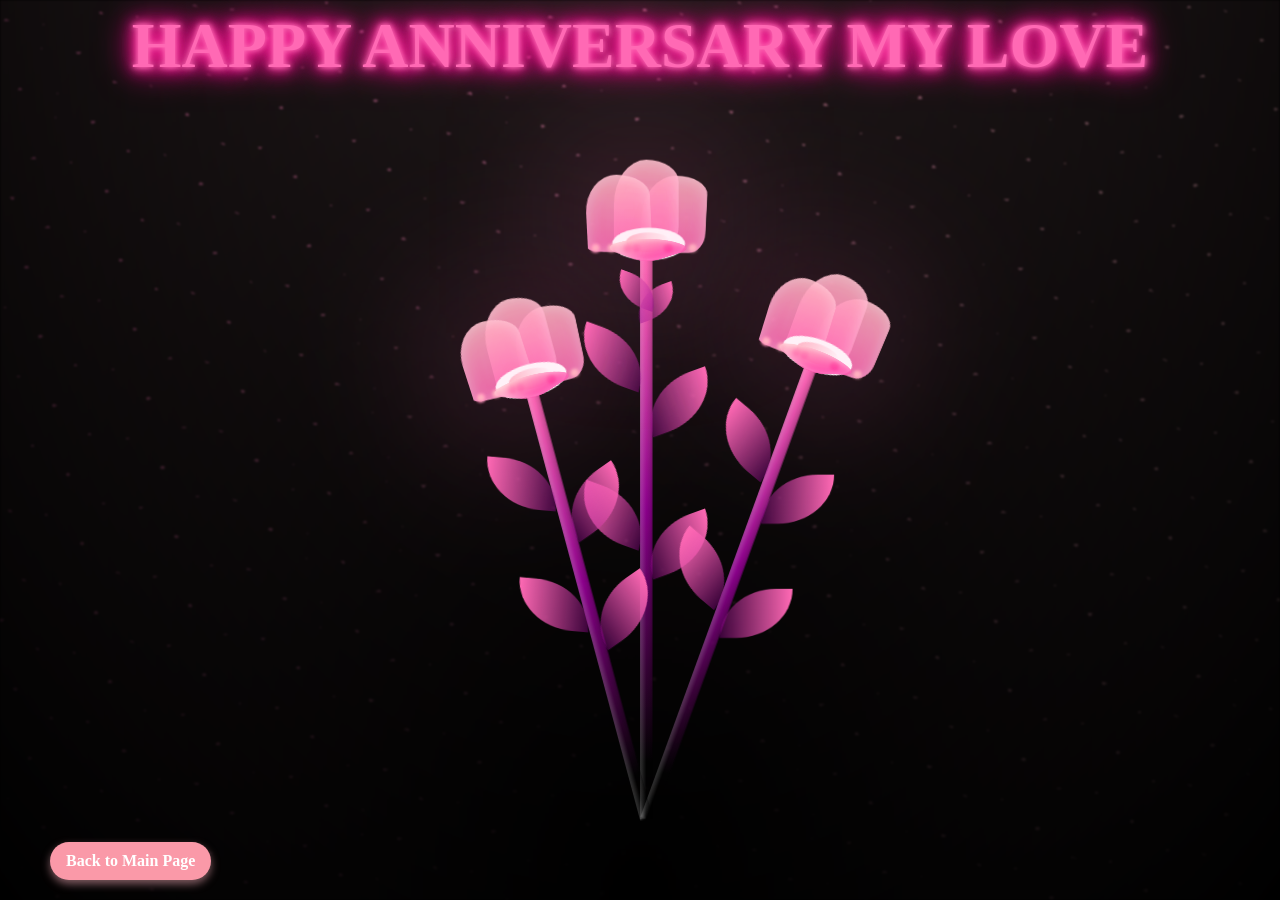
<file: Anniversary/SecondPage/flower.html>
<!DOCTYPE html>
<html lang="en">
<head>
    <meta charset="UTF-8">
    <meta name="viewport" content="width=device-width, initial-scale=1.0">
    <title>Pink Tulips For You</title>
    <link rel="stylesheet" href="flower.css">
    <link rel="icon" type="image/x-icon" href="FlowerIcon.ico">
</head>
<body class="not-loaded">
  <div class="night"></div>
  <div class="glowing-text">HAPPY ANNIVERSARY MY LOVE</div>
  <div class="flowers">
    <div class="flower flower--1">
      <div class="flower__leafs flower__leafs--1">
        <div class="flower__leaf flower__leaf--1"></div>
        <div class="flower__leaf flower__leaf--2"></div>
        <div class="flower__leaf flower__leaf--3"></div>
        <div class="flower__leaf flower__leaf--4"></div>
        <div class="flower__white-circle"></div>

        <div class="flower__light flower__light--1"></div>
        <div class="flower__light flower__light--2"></div>
        <div class="flower__light flower__light--3"></div>
        <div class="flower__light flower__light--4"></div>
        <div class="flower__light flower__light--5"></div>
        <div class="flower__light flower__light--6"></div>
        <div class="flower__light flower__light--7"></div>
        <div class="flower__light flower__light--8"></div>
      </div>
      <div class="flower__line">
        <div class="flower__line__leaf flower__line__leaf--1"></div>
        <div class="flower__line__leaf flower__line__leaf--2"></div>
        <div class="flower__line__leaf flower__line__leaf--3"></div>
        <div class="flower__line__leaf flower__line__leaf--4"></div>
        <div class="flower__line__leaf flower__line__leaf--5"></div>
        <div class="flower__line__leaf flower__line__leaf--6"></div>
      </div>
    </div>

    <div class="flower flower--2">
      <div class="flower__leafs flower__leafs--2">
        <div class="flower__leaf flower__leaf--1"></div>
        <div class="flower__leaf flower__leaf--2"></div>
        <div class="flower__leaf flower__leaf--3"></div>
        <div class="flower__leaf flower__leaf--4"></div>
        <div class="flower__white-circle"></div>

        <div class="flower__light flower__light--1"></div>
        <div class="flower__light flower__light--2"></div>
        <div class="flower__light flower__light--3"></div>
        <div class="flower__light flower__light--4"></div>
        <div class="flower__light flower__light--5"></div>
        <div class="flower__light flower__light--6"></div>
        <div class="flower__light flower__light--7"></div>
        <div class="flower__light flower__light--8"></div>
      </div>
      <div class="flower__line">
        <div class="flower__line__leaf flower__line__leaf--1"></div>
        <div class="flower__line__leaf flower__line__leaf--2"></div>
        <div class="flower__line__leaf flower__line__leaf--3"></div>
        <div class="flower__line__leaf flower__line__leaf--4"></div>
      </div>
    </div>

    <div class="flower flower--3">
      <div class="flower__leafs flower__leafs--3">
        <div class="flower__leaf flower__leaf--1"></div>
        <div class="flower__leaf flower__leaf--2"></div>
        <div class="flower__leaf flower__leaf--3"></div>
        <div class="flower__leaf flower__leaf--4"></div>
        <div class="flower__white-circle"></div>

        <div class="flower__light flower__light--1"></div>
        <div class="flower__light flower__light--2"></div>
        <div class="flower__light flower__light--3"></div>
        <div class="flower__light flower__light--4"></div>
        <div class="flower__light flower__light--5"></div>
        <div class="flower__light flower__light--6"></div>
        <div class="flower__light flower__light--7"></div>
        <div class="flower__light flower__light--8"></div>
      </div>
      <div class="flower__line">
        <div class="flower__line__leaf flower__line__leaf--1"></div>
        <div class="flower__line__leaf flower__line__leaf--2"></div>
        <div class="flower__line__leaf flower__line__leaf--3"></div>
        <div class="flower__line__leaf flower__line__leaf--4"></div>
      </div>
    </div>
  </div>
  <a href="../MainPage/index.html" class="back-button">Back to Main Page</a>
  <script src="flower.js"></script>
</body>
</html>
</file>
<file: Anniversary/SecondPage/flower.css>
/* ======================== */
/* RESET AND BASE STYLES */
/* ======================== */
*,
*::after,
*::before {
    padding: 0;
    margin: 0;
    box-sizing: border-box;
}

:root {
    --dark-color: #000;
}

/* ======================== */
/* MAIN BODY LAYOUT */
/* ======================== */
body {
    display: flex;
    align-items: flex-end;
    justify-content: center;
    min-height: 100vh;
    background-color: var(--dark-color);
    overflow: hidden;
    perspective: 1000px;
}

/* ======================== */
/* GLOWING TEXT STYLES */
/* ======================== */
.glowing-text {
    position: absolute;
    top: 1vmin;  
    font-size: 4rem;
    color: #ff69b4;  
    font-weight: bold;
    text-align: center;
    text-shadow: 0 0 5px #ff69b4, 0 0 10px #ff69b4, 0 0 15px #ff1493, 0 0 20px #ff1493, 0 0 30px #ff1493, 0 0 40px #ff1493;
    z-index: 20;  
    animation: heartbeat 1.5s ease-in-out infinite both;
}

/* ======================== */
/* NIGHT BACKGROUND EFFECTS */
/* ======================== */
.night {
    position: fixed;
    left: 50%;
    top: 0;
    transform: translateX(-50%);
    width: 100%;
    height: 100%;
    filter: blur(0.1vmin);
    background-image: radial-gradient(
        ellipse at top,
        transparent 0%,
        var(--dark-color)
    ),
    radial-gradient(
        ellipse at bottom,
        var(--dark-color),
        rgba(255, 192, 203, 0.2)
    ),
    repeating-linear-gradient(
        220deg,
        rgb(0, 0, 0) 0px,
        rgb(0, 0, 0) 19px,
        transparent 19px,
        transparent 22px
    ),
    repeating-linear-gradient(
        189deg,
        rgb(0, 0, 0) 0px,
        rgb(0, 0, 0) 19px,
        transparent 19px,
        transparent 22px
    ),
    repeating-linear-gradient(
        148deg,
        rgb(0, 0, 0) 0px,
        rgb(0, 0, 0) 19px,
        transparent 19px,
        transparent 22px
    ),
    linear-gradient(90deg, rgb(255, 105, 180), rgb(255, 182, 193));
}

/* ======================== */
/* INDIVIDUAL FLOWER STYLES */
/* ======================== */
.flowers {
    position: relative;
    transform: scale(0.9);
}

.flower {
    position: absolute;
    bottom: 10vmin;
    transform-origin: bottom center;
    z-index: 10;
    --fl-speed: 0.8s;
}

/* Flower position variants */
.flower--1 {
    animation: moving-flower-1 4s linear infinite;
}

.flower--2 {
    left: 50%;
    transform: rotate(20deg);
    animation: moving-flower-2 4s linear infinite;
}

.flower--3 {
    left: 50%;
    transform: rotate(-15deg);
    animation: moving-flower-3 4s linear infinite;
}

/* ======================== */
/* FLOWER PETALS/LEAVES */
/* ======================== */
.flower__leafs {
    position: relative;
    animation: blooming-flower 2s backwards;
}

/* Leaf animation delays */
.flower__leafs--1 {
    animation-delay: 1.1s;
}

.flower__leafs--2 {
    animation-delay: 1.4s;
}

.flower__leafs--3 {
    animation-delay: 1.7s;
}

.flower__leafs::after {
    content: "";
    position: absolute;
    left: 0;
    top: 0;
    transform: translate(-50%, -100%);
    width: 8vmin;
    height: 8vmin;
    background-color: #ff69b4;
    filter: blur(10vmin);
}

/* Individual leaf styles */
.flower__leaf {
    position: absolute;
    bottom: 0;
    left: 50%;
    width: 8vmin;
    height: 11vmin;
    border-radius: 100% 100% 50% 50% / 100% 50% 50% 10%;
    background-color: #ffb6c1;
    background-image: linear-gradient(to top, #ff69b4, #ffb6c1);
    transform-origin: bottom center;
    opacity: 0.9;
    box-shadow: inset 0 0 2vmin rgba(255, 255, 255, 0.5);
}

/* Leaf position variants */
.flower__leaf--1 {
    transform: translate(-10%, 1%) rotateY(5deg) rotateX(-30deg);
}

.flower__leaf--2 {
    transform: translate(-50%, -4%) rotateX(5deg);
}

.flower__leaf--3 {
    transform: translate(-90%, 0%) rotateY(5deg) rotateX(30deg);
}

.flower__leaf--4 {
    width: 8vmin;
    height: 8vmin;
    transform-origin: bottom left;
    border-radius: 4vmin 10vmin 4vmin 4vmin;
    transform: translate(-0%, 18%) rotateX(70deg) rotate(-43deg);
    background-image: linear-gradient(to top, #ff1493, #ffb6c1);
    z-index: 1;
    opacity: 0.8;
}

/* ======================== */
/* FLOWER CENTER (WHITE CIRCLE) */
/* ======================== */
.flower__white-circle {
    position: absolute;
    left: -3.5vmin;
    top: -3vmin;
    width: 9vmin;
    height: 4vmin;
    border-radius: 50%;
    background-color: #fff;
}

.flower__white-circle::after {
    content: "";
    position: absolute;
    left: 50%;
    top: 45%;
    transform: translate(-50%, -50%);
    width: 60%;
    height: 60%;
    border-radius: inherit;
    background-image: 
        linear-gradient(90deg, rgb(255, 192, 203), rgb(255, 255, 255));
}

/* ======================== */
/* FLOWER STEMS */
/* ======================== */
.flower__line {
    height: 55vmin;
    width: 1.5vmin;
    background-image: linear-gradient(
        to left,
        rgb(0, 0, 0, 0.2),
        transparent,
        rgba(255, 255, 255, 0.2)
    ),
    linear-gradient(to top, transparent 10%, #8b008b, #ff69b4);
    box-shadow: inset 0 0 2px rgba(0, 0, 0, 0.5);
    animation: grow-flower-tree 4s backwards;
}

/* Stem height variants */
.flower--1 .flower__line {
    height: 70vmin;
    animation-delay: 0.3s;
}

.flower--2 .flower__line {
    height: 60vmin;
    animation-delay: 0.6s;
}

.flower--3 .flower__line {
    animation-delay: 0.9s;
}

/* ======================== */
/* STEM LEAVES */
/* ======================== */
.flower__line__leaf {
    --w: 7vmin;
    --h: calc(var(--w) + 2vmin);
    position: absolute;
    top: 20%;
    left: 90%;
    width: var(--w);
    height: var(--h);
    border-top-right-radius: var(--h);
    border-bottom-left-radius: var(--h);
    background-image: linear-gradient(
    to top,
    rgba(139, 0, 139, 0.4),
    #ff69b4
    );
}

/* Stem leaf position variants */
.flower__line__leaf--1 {
    transform: rotate(70deg) rotateY(30deg);
    animation: blooming-leaf-right 0.8s 1.6s backwards;
}

.flower__line__leaf--2 {
    top: 45%;
    transform: rotate(70deg) rotateY(30deg);
    animation: blooming-leaf-right 0.8s 1.4s backwards;
}

.flower__line__leaf--3,
.flower__line__leaf--4,
.flower__line__leaf--6 {
    border-top-right-radius: 0;
    border-bottom-left-radius: 0;
    border-top-left-radius: var(--h);
    border-bottom-right-radius: var(--h);
    left: -460%;
    top: 12%;
    transform: rotate(-70deg) rotateY(30deg);
}

.flower__line__leaf--3 {
    animation: blooming-leaf-left 0.8s 1.2s backwards;
}

.flower__line__leaf--4 {
    top: 40%;
    animation: blooming-leaf-left 0.8s 1s backwards;
}

.flower__line__leaf--5 {
    top: 0;
    transform-origin: left;
    transform: rotate(70deg) rotateY(30deg) scale(0.6);
    animation: blooming-leaf-right 0.8s 1.8s backwards;
}

.flower__line__leaf--6 {
    top: -2%;
    left: -450%;
    transform-origin: right;
    transform: rotate(-70deg) rotateY(30deg) scale(0.6);
    animation: blooming-leaf-left 0.8s 2s backwards;
}

/* ======================== */
/* LIGHT PARTICLES EFFECTS */
/* ======================== */
.flower__light {
    position: absolute;
    bottom: 0vmin;
    width: 1vmin;
    height: 1vmin;
    background-color: #ff69b4;
    border-radius: 50%;
    filter: blur(0.2vmin);
    animation: light-ans 4s linear infinite backwards;
}

.flower__light:nth-child(odd) {
    background-color: #ffb6c1;
}

.flower__light--1 {
    left: -2vmin;
    animation-delay: 1s;
}

.flower__light--2 {
    left: 3vmin;
    animation-delay: 0.5s;
}

.flower__light--3 {
    left: -6vmin;
    animation-delay: 0.3s;
}

.flower__light--4 {
    left: 6vmin;
    animation-delay: 0.9s;
}

.flower__light--5 {
    left: -1vmin;
    animation-delay: 1.5s;
}

.flower__light--6 {
    left: -4vmin;
    animation-delay: 3s;
}

.flower__light--7 {
    left: 3vmin;
    animation-delay: 2s;
}

.flower__light--8 {
    left: -6vmin;
    animation-delay: 3.5s;
}

.not-loaded * {
    animation-play-state: paused !important;
}

/* ======================== */
/* BACK BUTTON */
/* ======================== */
.back-button {
    position: fixed;
    bottom: 20px;
    left: 50px;
    background-color: #fa99a8; 
    color: white;
    padding: 10px 16px;
    border-radius: 25px;
    text-decoration: none;
    font-weight: bold;
    box-shadow: 0 4px 8px rgba(255, 182, 193, 0.5);
    transition: background-color 0.3s, transform 0.3s;
    z-index: 999;
}

.back-button:hover {
    background-color: #ff69b4; 
    transform: scale(1.05);
}

/* ======================== */
/* ANIMATION KEYFRAMES */
/* ======================== */

/* Heartbeat animation */
@keyframes heartbeat {
    0% {
        transform: scale(1);
        text-shadow: 0 0 5px #ff69b4, 0 0 10px #ff69b4, 0 0 15px #ff1493, 0 0 20px #ff1493;
    }
    14% {
        transform: scale(1.1);
        text-shadow: 0 0 10px #ff69b4, 0 0 20px #ff69b4, 0 0 30px #ff1493, 0 0 40px #ff1493;
    }
    28% {
        transform: scale(1);
        text-shadow: 0 0 5px #ff69b4, 0 0 10px #ff69b4, 0 0 15px #ff1493, 0 0 20px #ff1493;
    }
    42% {
        transform: scale(1.1);
        text-shadow: 0 0 10px #ff69b4, 0 0 20px #ff69b4, 0 0 30px #ff1493, 0 0 40px #ff1493;
    }
    70% {
        transform: scale(1);
        text-shadow: 0 0 5px #ff69b4, 0 0 10px #ff69b4, 0 0 15px #ff1493, 0 0 20px #ff1493;
    }
}

@keyframes light-ans {
    0% {
    opacity: 0;
    transform: translateY(0vmin);
    }
    25% {
    opacity: 1;
    transform: translateY(-5vmin) translateX(-2vmin);
    }
    50% {
    opacity: 1;
    transform: translateY(-15vmin) translateX(2vmin);
    filter: blur(0.2vmin);
    }
    75% {
    transform: translateY(-20vmin) translateX(-2vmin);
    filter: blur(0.2vmin);
    }
    100% {
    transform: translateY(-30vmin);
    opacity: 0;
    filter: blur(1vmin);
    }
}

@keyframes moving-flower-1 {
    0%, 100% {
    transform: rotate(2deg);
    }
    50% {
    transform: rotate(-2deg);
    }
}

@keyframes moving-flower-2 {
    0%, 100% {
    transform: rotate(18deg);
    }
    50% {
    transform: rotate(14deg);
    }
}

@keyframes moving-flower-3 {
    0%, 100% {
    transform: rotate(-18deg);
    }
    50% {
    transform: rotate(-20deg) rotateY(-10deg);
    }
}

@keyframes blooming-leaf-right {
    0% {
    transform-origin: left;
    transform: rotate(70deg) rotateY(30deg) scale(0);
    }
}

@keyframes blooming-leaf-left {
    0% {
    transform-origin: right;
    transform: rotate(-70deg) rotateY(30deg) scale(0);
    }
}

@keyframes grow-flower-tree {
    0% {
    height: 0;
    border-radius: 1vmin;
    }
}

@keyframes blooming-flower {
    0% {
    transform: scale(0);
    }
}

@media (max-width: 768px) {

    .glowing-text {
        font-size: 25px;
        top: 50vmin; 
    }

    .back-button {
        position: fixed;
        top: 20px;
        left: 100px;
        height: 40px;
    }

}
</file>
